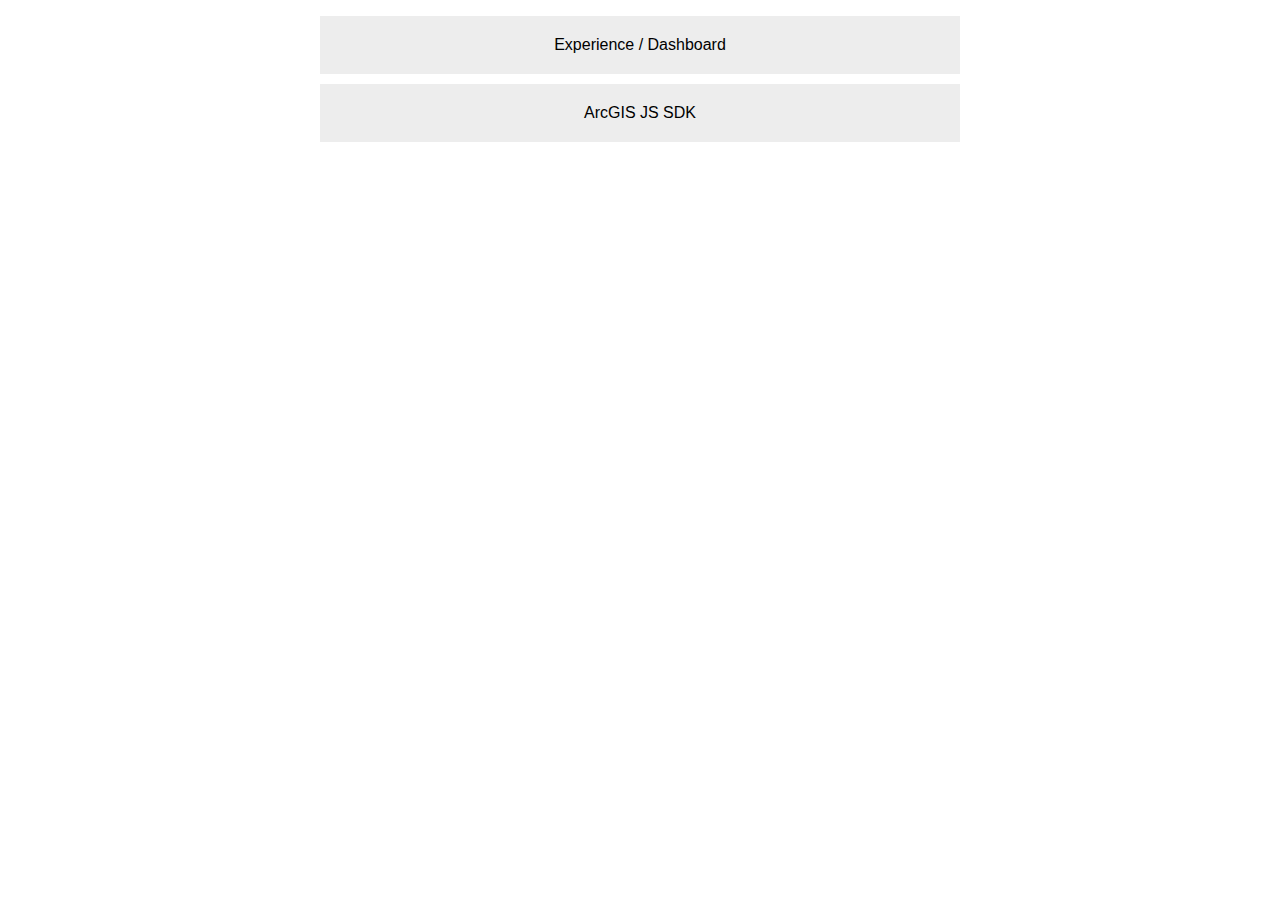
<file: index.html>
<!DOCTYPE html>
<html lang="en">
  <head>
    <meta charset="UTF-8" />
    <meta name="viewport" content="width=device-width, initial-scale=1.0" />
    <title>Web GIS POC</title>
    <style>
      body {
        direction: rtl;
        font-family: "Segoe UI", Tahoma, Geneva, Verdana, sans-serif;
      }
      ul,
      li {
        list-style-type: none;
        padding: 0;
      }
      ul {
        display: flex;
        flex-direction: column;
        row-gap: 10px;
        align-items: center;
        justify-content: center;
      }
      li {
        background-color: #ededed;
        width: 50vw;
        max-width: 600px;
        margin: 0 auto;
        text-align: center;
        padding: 20px 20px;
      }
      li:hover {
        background-color: #c9c9c9;
      }
      a {
        color: black;
        text-decoration: none;
      }
    </style>
  </head>
  <body>
    <ul>
      <a href="apps"><li>Experience / Dashboard</li></a>
      <a href="sdk"><li>ArcGIS JS SDK</li></a>
    </ul>
  </body>
</html>
</file>
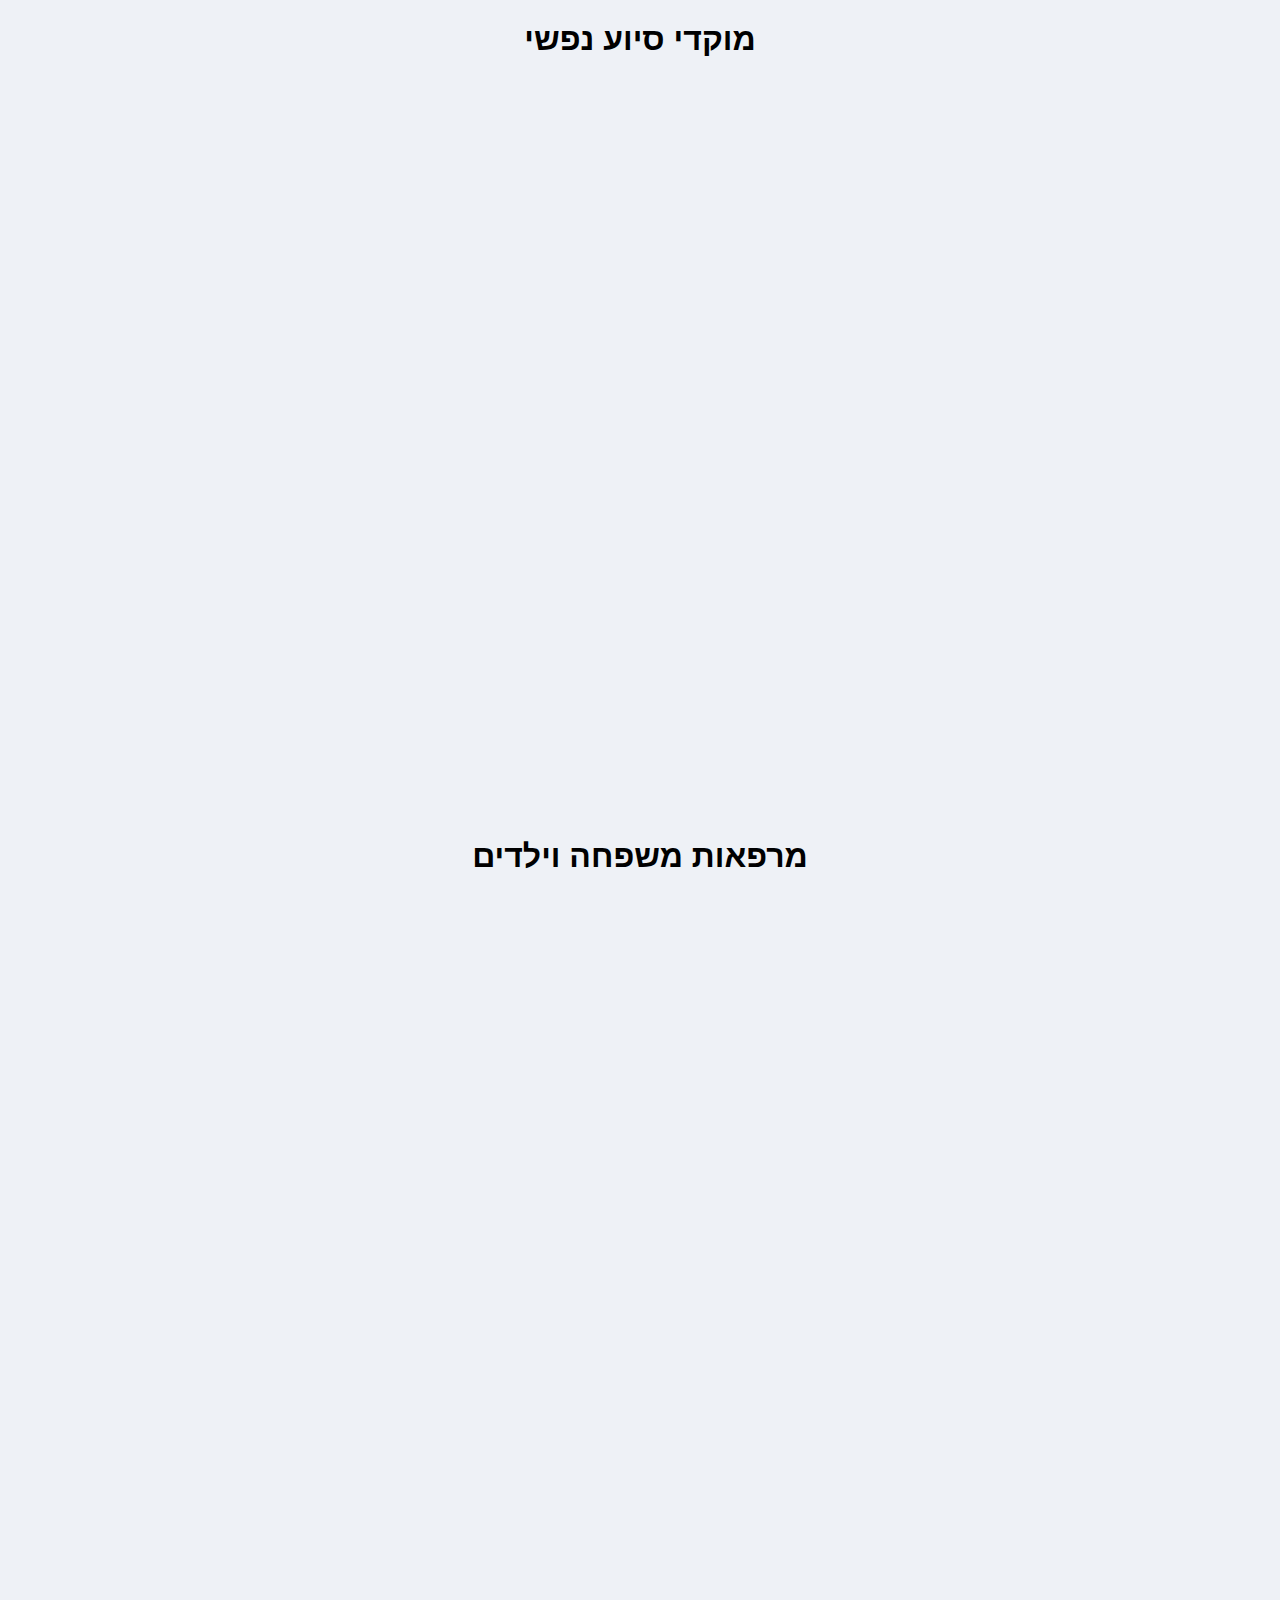
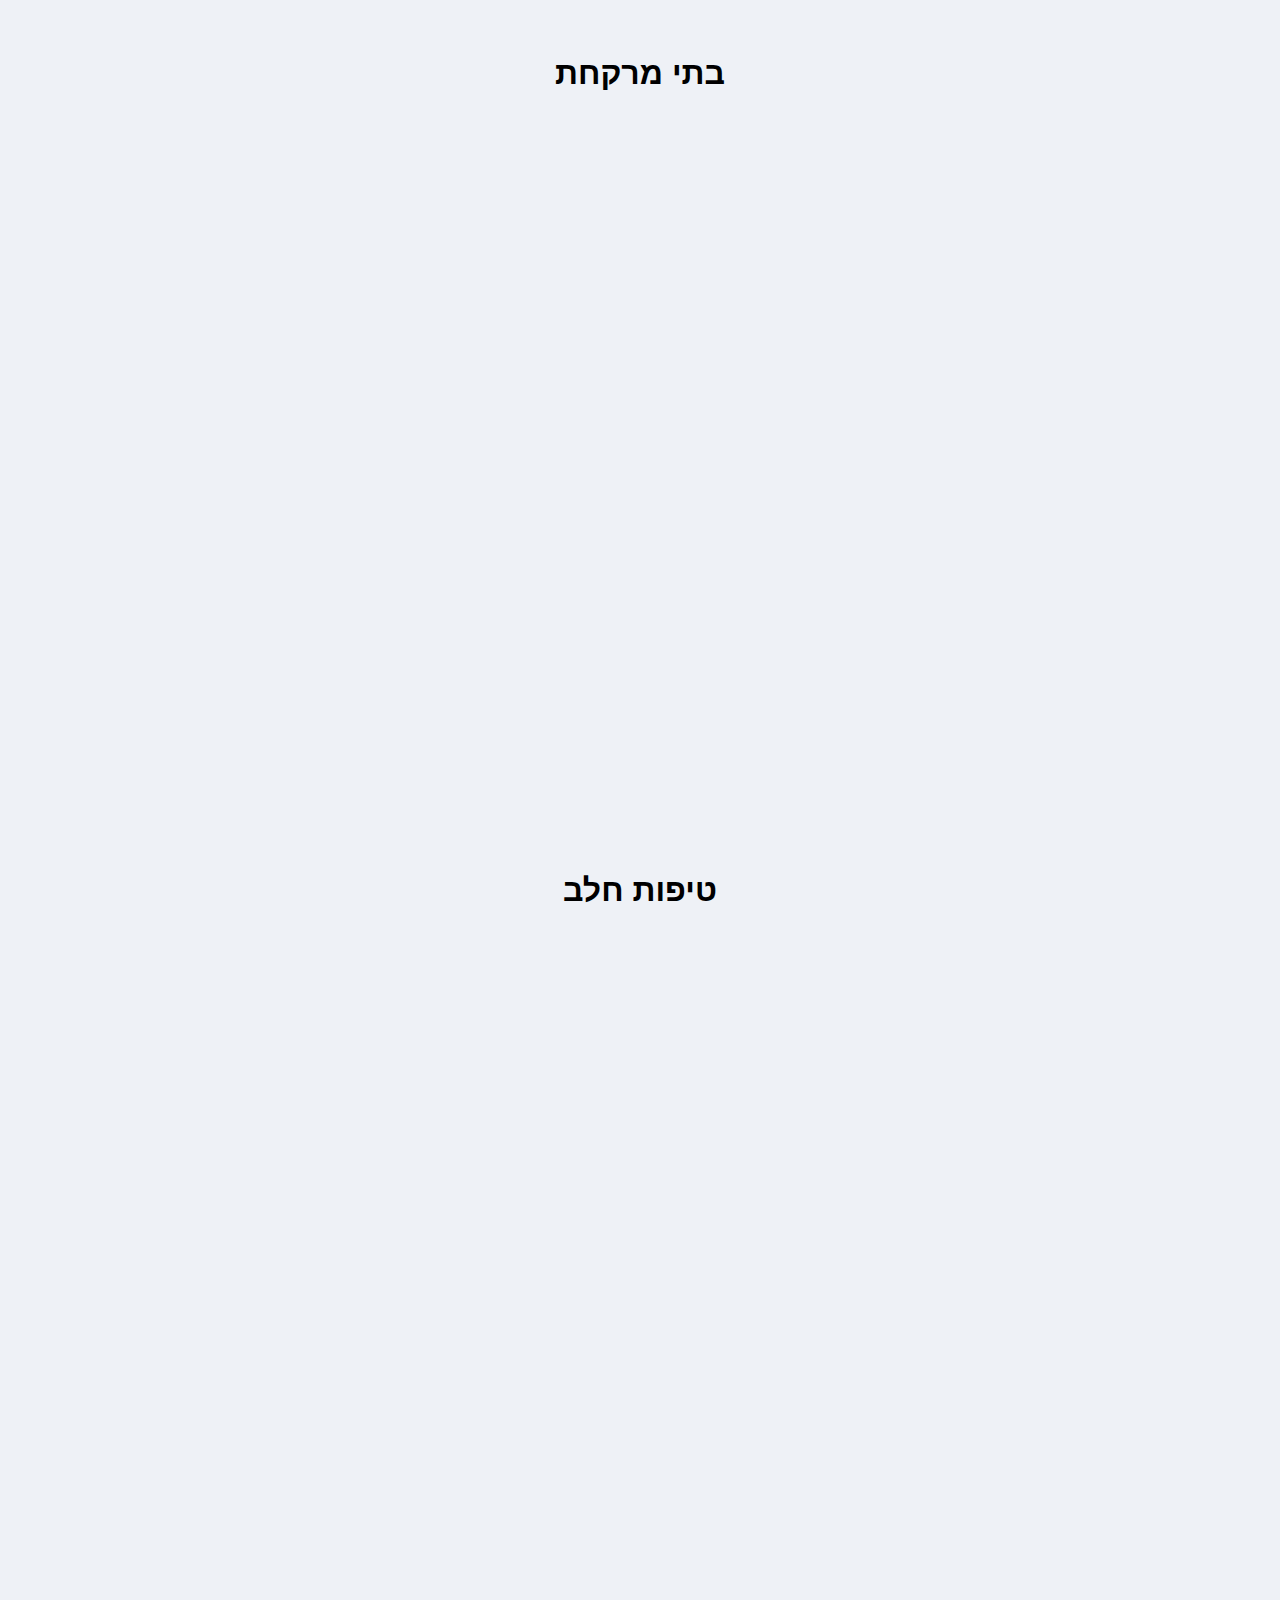
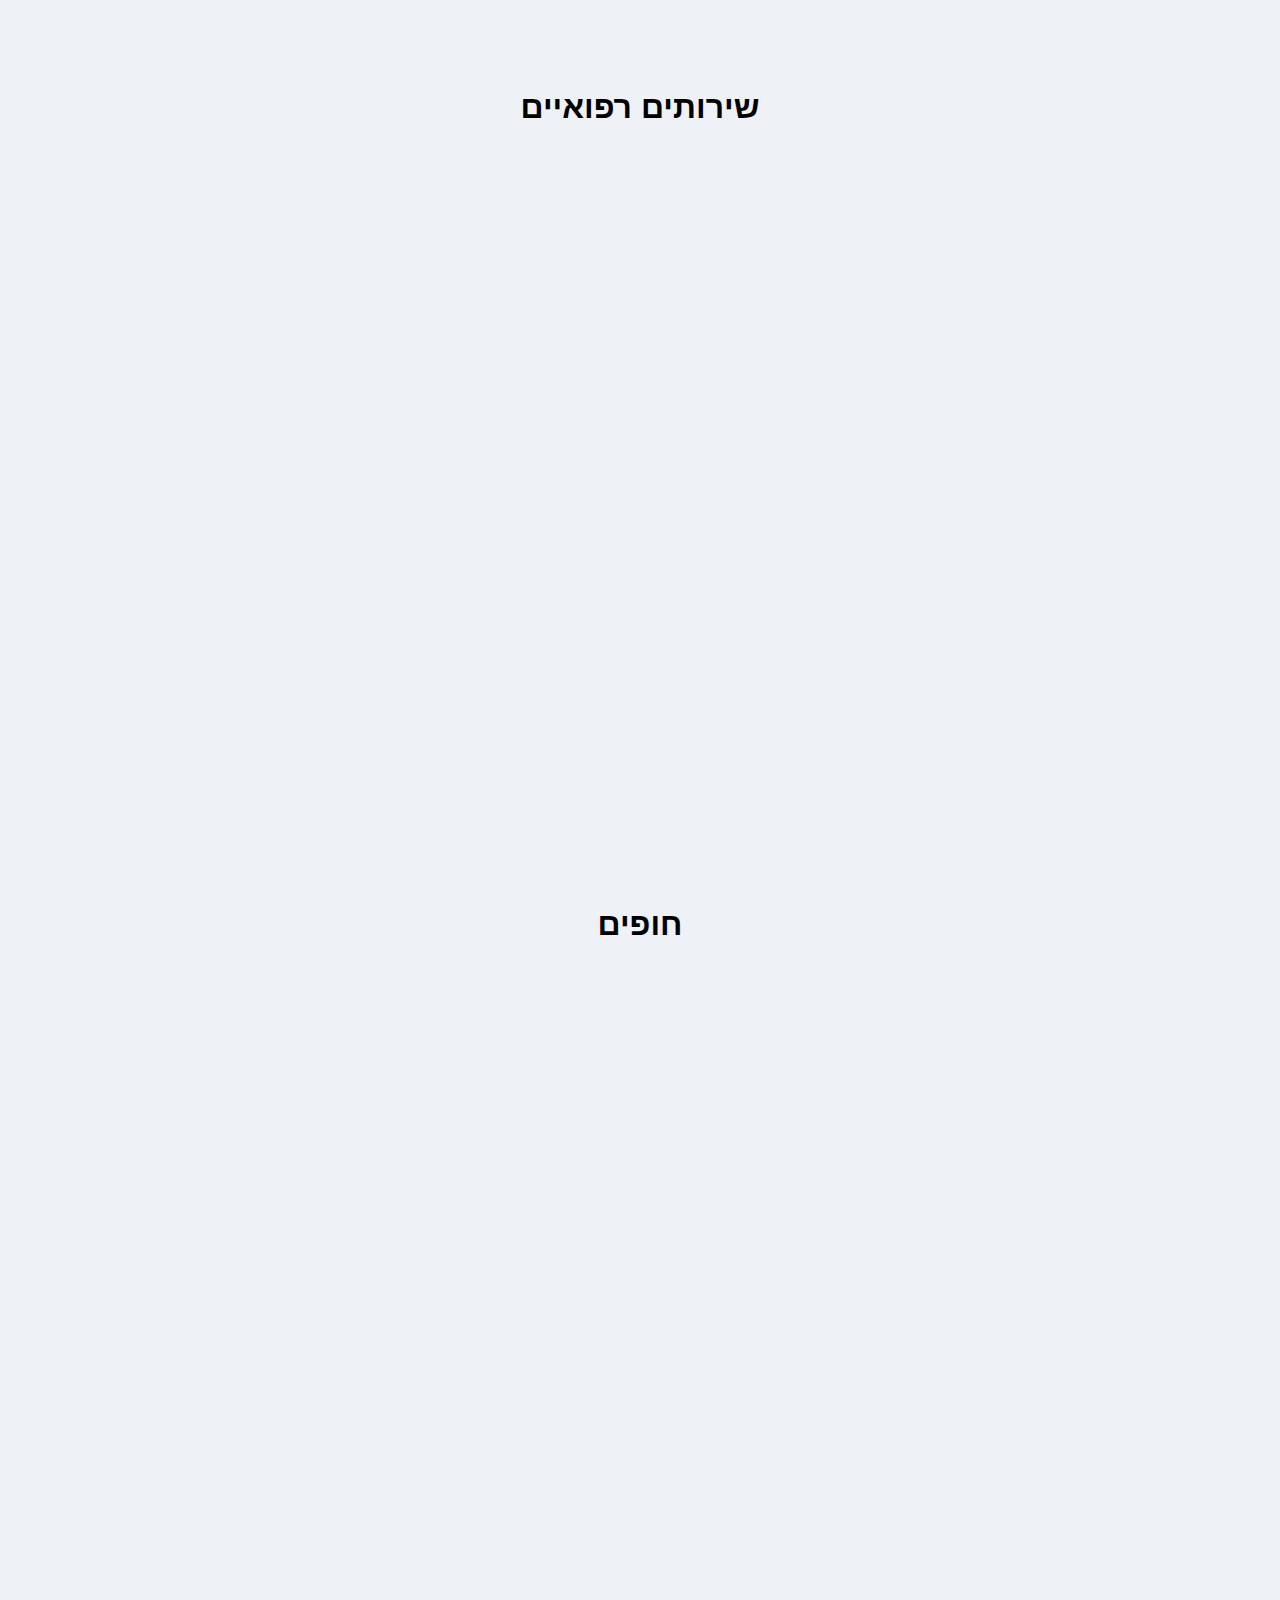
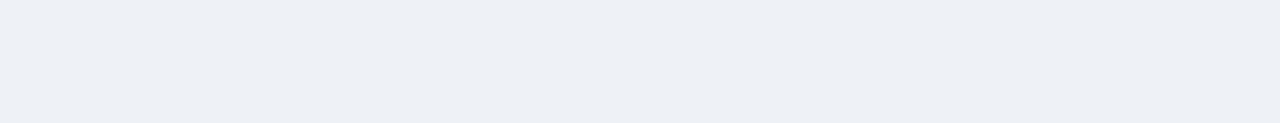
<file: apps/index.html>
<!DOCTYPE html>
<html lang="en">
  <head>
    <meta charset="UTF-8" />
    <meta name="viewport" content="width=device-width, initial-scale=1.0" />
    <title>Experience and Dashboard</title>
    <link rel="stylesheet" href="../style.css" />
  </head>
  <body>
    <div class="arcgis-app-container">
      <h1>מוקדי סיוע נפשי</h1>
      <iframe
        class="arcgis-app"
        src="https://experience.arcgis.com/experience/b69e0965ce2547389d9c95eb98369bed?locale=he"
      ></iframe>
    </div>

    <div class="arcgis-app-container">
      <h1>מרפאות משפחה וילדים</h1>
      <iframe
        class="arcgis-app"
        src="https://experience.arcgis.com/experience/4468d42f96e042c0a9a2b7eea7090a7e?locale=he"
      ></iframe>
    </div>

    <div class="arcgis-app-container">
      <h1>בתי מרקחת</h1>
      <iframe
        class="arcgis-app"
        src="https://experience.arcgis.com/experience/416807a28a67434baf112dfc448e9821?locale=he"
      ></iframe>
    </div>

    <div class="arcgis-app-container">
      <h1>טיפות חלב</h1>
      <iframe
        class="arcgis-app"
        src="https://experience.arcgis.com/experience/6aa28e0affa640c18e9fae70293e02cb?locale=he"
      ></iframe>
    </div>

    <div class="arcgis-app-container">
      <h1>שירותים רפואיים</h1>
      <iframe
        src="https://experience.arcgis.com/experience/f6a028e3d41a4b58b650f657e54249e0?locale=he"
        class="arcgis-app"
      ></iframe>
      <!-- #hmo_desc=כללית,מכבי,מאוחדת,לאומית&expertise_desc=משפחה&pairing_desc=שירותי סל -->

      <div class="arcgis-app-container">
        <h1>חופים</h1>
        <iframe
          src="https://experience.arcgis.com/experience/c89c19e6aef3484283316ca4570bba07?locale=he"
          class="arcgis-app"
        ></iframe>
      </div>
    </div>
  </body>
</html>
</file>
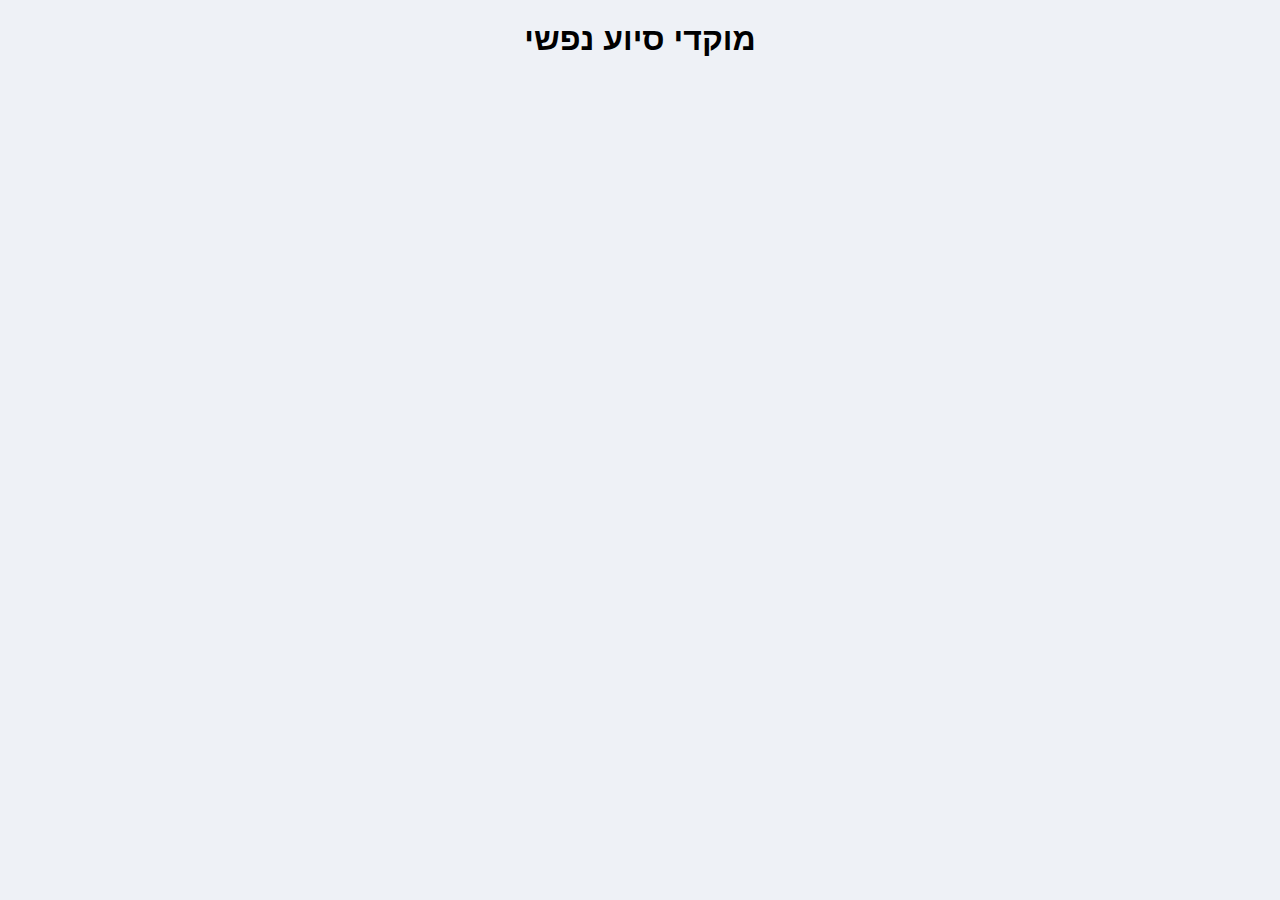
<file: sdk/index.html>
<!DOCTYPE html>
<html lang="en">
  <head>
    <meta charset="UTF-8" />
    <meta name="viewport" content="width=device-width, initial-scale=1.0" />
    <link
      rel="stylesheet"
      href="https://js.arcgis.com/4.28/esri/themes/light/main.css"
    />
    <script src="https://js.arcgis.com/4.28/"></script>
    <script src="data.js"></script>
    <title>ArcGIS JS SDK Maps</title>
    <link rel="stylesheet" href="../style.css" />
  </head>
  <body>
    <div id="maps"></div>
    <script>
      data.forEach((item) => {
        console.log(item.id);
        const appContainer = document.createElement("div");
        appContainer.classList.add("arcgis-app-container");
        const title = document.createElement("h1");
        title.innerText = item.name;
        const mapDiv = document.createElement("div");
        mapDiv.classList.add("arcgis-app");
        const target = document.getElementById("maps");
        appContainer.appendChild(title);
        appContainer.appendChild(mapDiv);
        target.appendChild(appContainer);

        require([
          "esri/config",
          "esri/Map",
          "esri/views/MapView",
          "esri/layers/FeatureLayer",
          "esri/renderers/Renderer",
          "esri/renderers/support/jsonUtils",
        ], (
          esriConfig,
          Map,
          MapView,
          FeatureLayer,
          Renderer,
          rendererJsonUtils
        ) => {
          //   esriConfig.apiKey = "" // enter API Key and uncomment if needed
          const map = new Map({
            // basemap: { style: { id: "arcgis/light-gray", language: "he" } }, // <-- this one requires an API Key
            basemap: "gray-vector",
          });
          const view = new MapView({
            map: map,
            center: [35, 32],
            zoom: 7,
            container: mapDiv,
          });
          const featureLayer = new FeatureLayer({
            url: item.layer,
            //renderer: createFieldBasedRenderer("hmo_desc"),
          });
          if (!!item.renderer) {
            featureLayer.renderer = rendererJsonUtils.fromJSON(item.renderer);
          }
          map.add(featureLayer);
        });
      });
    </script>
  </body>
</html>
</file>
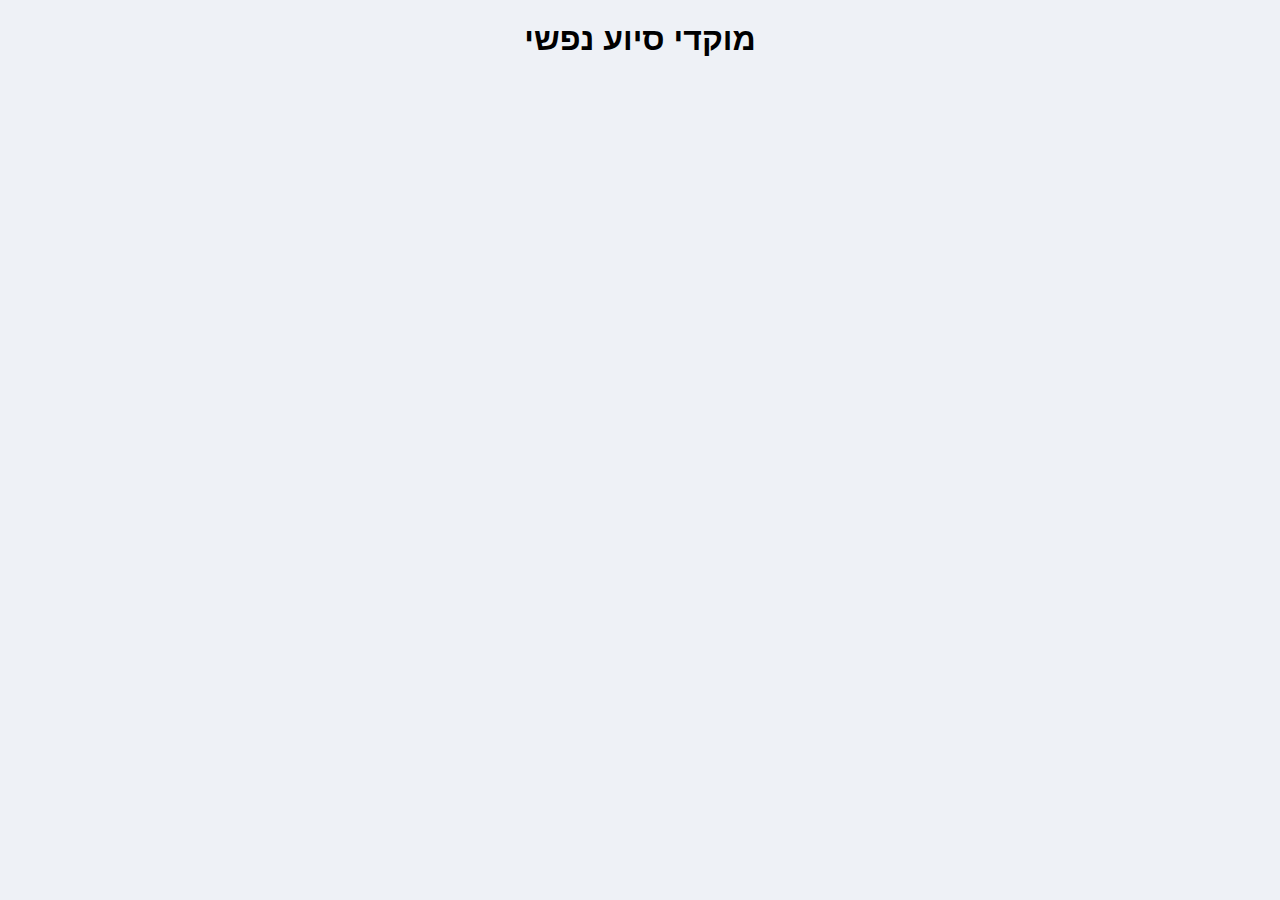
<file: sdk/2fingers.html>
<!DOCTYPE html>
<html lang="en">
  <head>
    <meta charset="UTF-8" />
    <meta name="viewport" content="width=device-width, initial-scale=1.0" />
    <link
      rel="stylesheet"
      href="https://js.arcgis.com/4.28/esri/themes/light/main.css"
    />
    <script src="https://js.arcgis.com/4.28/"></script>
    <script src="data.js"></script>
    <title>ArcGIS JS SDK Maps</title>
    <link rel="stylesheet" href="../style.css" />
  </head>
  <body>
    <div id="maps"></div>
    <script>
      data.forEach((item) => {
        console.log(item.id);
        const appContainer = document.createElement("div");
        appContainer.classList.add("arcgis-app-container");
        const title = document.createElement("h1");
        title.innerText = item.name;
        const mapDiv = document.createElement("div");
        mapDiv.classList.add("arcgis-app");
        const target = document.getElementById("maps");
        appContainer.appendChild(title);
        appContainer.appendChild(mapDiv);
        target.appendChild(appContainer);

        require([
          "esri/config",
          "esri/Map",
          "esri/views/MapView",
          "esri/layers/FeatureLayer",
          "esri/renderers/Renderer",
          "esri/renderers/support/jsonUtils",
        ], (
          esriConfig,
          Map,
          MapView,
          FeatureLayer,
          Renderer,
          rendererJsonUtils
        ) => {
          //   esriConfig.apiKey = "" // enter API Key and uncomment if needed
          const map = new Map({
            // basemap: { style: { id: "arcgis/light-gray", language: "he" } }, // <-- this one requires an API Key
            basemap: "gray-vector",
          });
          const view = new MapView({
            map: map,
            center: [35, 32],
            zoom: 7,
            container: mapDiv,
            navigation: {
              browserTouchPanEnabled: false,
            },
          });
          const featureLayer = new FeatureLayer({
            url: item.layer,
            //renderer: createFieldBasedRenderer("hmo_desc"),
          });
          if (!!item.renderer) {
            featureLayer.renderer = rendererJsonUtils.fromJSON(item.renderer);
          }
          map.add(featureLayer);
        });
      });
    </script>
  </body>
</html>
</file>
<file: style.css>
.arcgis-app {
  width: 100%;
  height: 100%;
  border: none;
  min-height: 80vh;
  max-width: 80vw;
  margin: 30px auto;
  display: flex;
}

.arcgis-app-container {
}

body {
  background-color: #eef1f6;
  font-family: sans-serif;
}

h1 {
  text-align: center;
}
</file>
